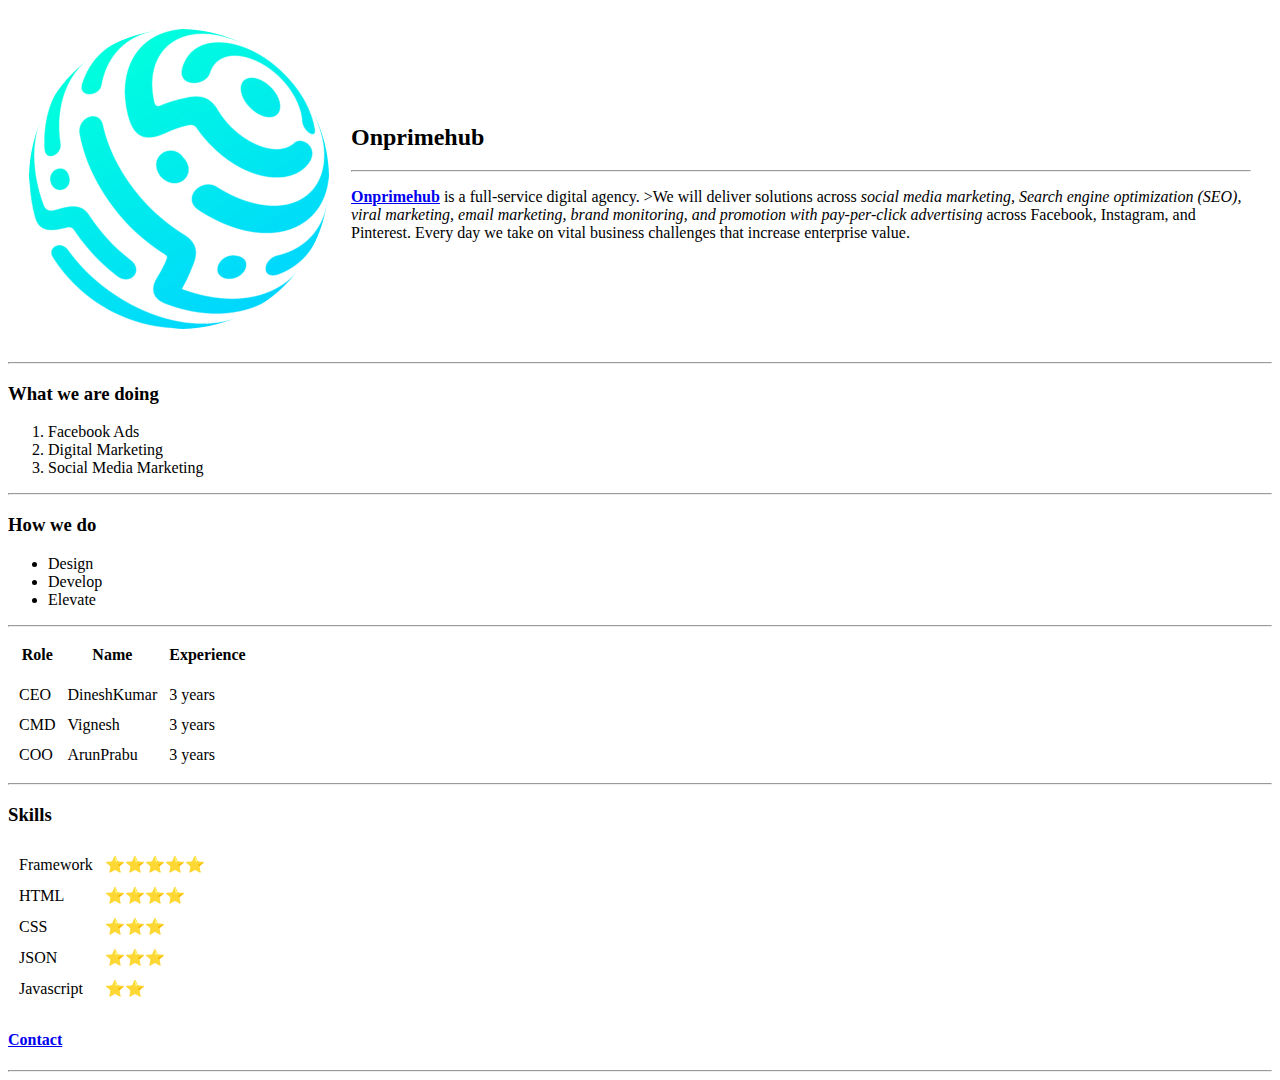
<file: index.html>
<!DOCTYPE html>
<html lang="en">
  <head>
    <meta charset="UTF-8" />
    <meta http-equiv="X-UA-Compatible" content="IE=edge" />
    <meta name="viewport" content="width=device-width, initial-scale=1.0" />
    <title>Web Developer</title>
    <!-- <link rel="stylesheet" href="reset.css">
    <link rel="stylesheet" href="style.css"> -->
  </head>
  <body>
    <table cellspacing="20">
      <tr>
        <td><img src="onprimehub-circle.png" alt="Onprimehub logo" /></td>
        <td>
          <h2>Onprimehub</h2>
          <hr>
          <p>
            <a href="https://www.onprimehub.com/"
              ><strong>Onprimehub</strong></a
            >
            is a full-service digital agency. >We will deliver solutions across
            <em
              >social media marketing, Search engine optimization (SEO), viral
              marketing, email marketing, brand monitoring, and promotion with
              pay-per-click advertising</em
            >
            across Facebook, Instagram, and Pinterest. Every day we take on
            vital business challenges that increase enterprise value.
          </p>
        </td>
      </tr>
    </table>

    <hr />

    <h3>What we are doing</h3>
    <ol>
      <li>Facebook Ads</li>
      <li>Digital Marketing</li>
      <li>Social Media Marketing</li>
    </ol>
    <hr>
    <h3>How we do</h3>
    <ul>
      <li>Design</li>
      <li>Develop</li>
      <li>Elevate</li>
    </ul>
    <hr>
        <table cellspacing="10">
      <tr>
        <thead>
          <th>Role</th>
          <th>Name</th>
          <th>Experience</th>
        </thead>
      </tr>
      <tr>
        <td>CEO</td>
        <td>DineshKumar</td>
        <td>3 years</td>
      </tr>
      <tr>
        <td>CMD</td>
        <td>Vignesh</td>
        <td>3 years</td>
      </tr>
      <tr>
        <td>COO</td>
        <td>ArunPrabu</td>
        <td>3 years</td>
      </tr>
    </table>
    <hr>
    <table cellspacing="10">
      <h3>Skills</h3>
      <tr>
        <td>Framework</td>
        <td>⭐⭐⭐⭐⭐</td>
        <tr>
          <td>HTML</td>
          <td>⭐⭐⭐⭐</td>
          <tr>
            <td>CSS</td>
            <td>⭐⭐⭐</td>
            <tr>
              <td>JSON</td>
              <td>⭐⭐⭐</td>
              <tr>
                <td>Javascript</td>
                <td>⭐⭐</td>
              </tr>
            </tr>
          </tr>
        </tr>
      </tr>
    </table>
    <a href="contact.html"> <h4>Contact</h4></a>
    <hr>
  </body>
</html>
</file>
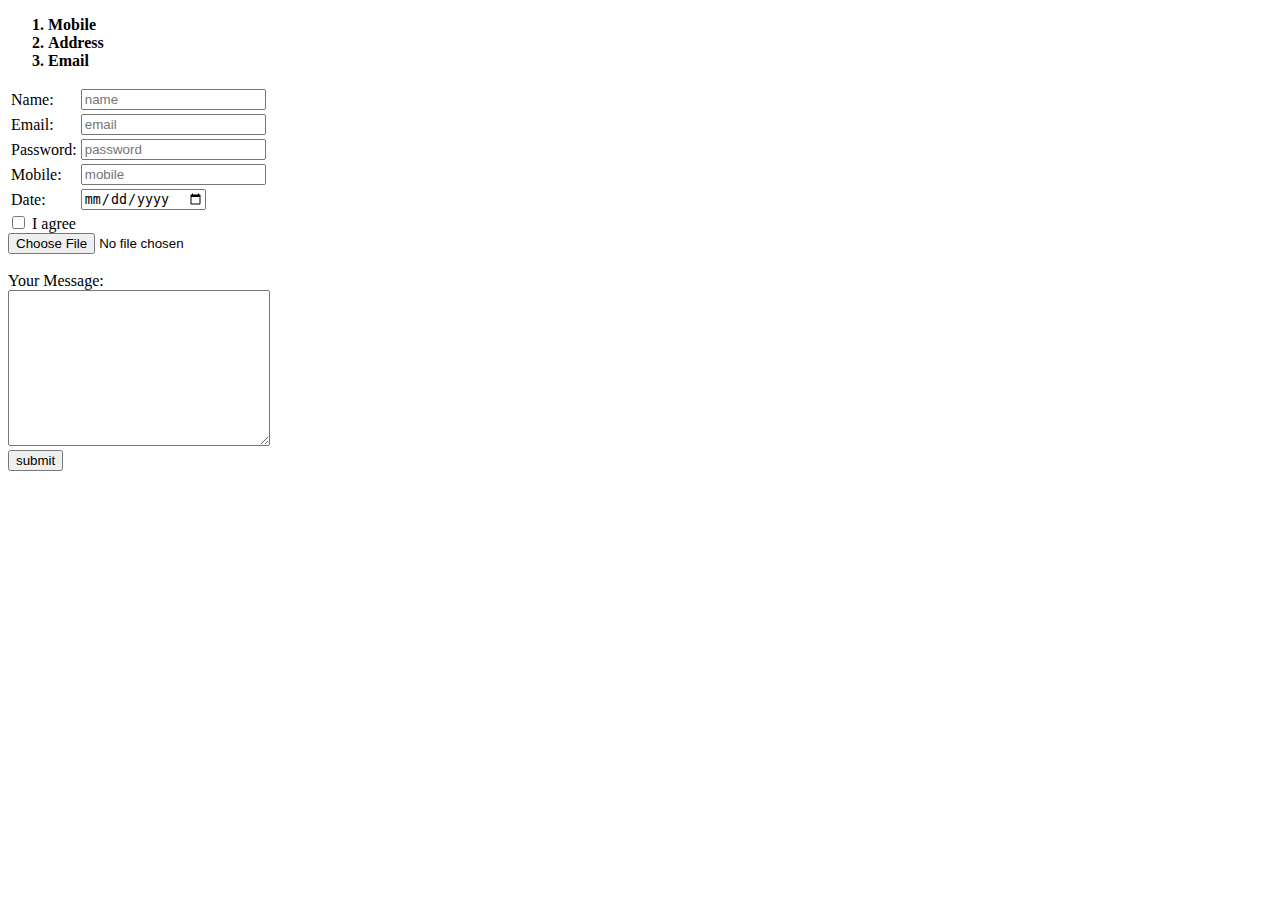
<file: contact.html>
<!DOCTYPE html>
<html lang="en">
  <head>
    <meta charset="UTF-8" />
    <meta http-equiv="X-UA-Compatible" content="IE=edge" />
    <meta name="viewport" content="width=device-width, initial-scale=1.0" />
    <title>Contact Details</title>
  </head>
  <body>
    <ol>
      <strong
        ><li>Mobile</li>
        <li>Address</li>
        <li>Email</li></strong
      >
    </ol>
    <form
      action="mailto:onprimehub@gmail.com"
      method="post"
      enctype="text/plain"
    >
      <table>
        <tr>
          <td><label for="name">Name: </label></td>
          <td>
            <input type="text" name="name" id="name" placeholder="name" /><br />
          </td>
        </tr>
        <tr>
          <td><label for="email">Email: </label></td>
          <td>
            <input
              type="email"
              name="email"
              id="email"
              placeholder="email"
            /><br />
          </td>
        </tr>
        <tr>
          <td><label for="password">Password:</label></td>
          <td>
            <input
              type="password"
              name="password"
              id="password"
              placeholder="password"
            /><br />
          </td>
        </tr>
        <tr>
          <td><label for="number">Mobile:</label></td>
          <td>
            <input
              type="number"
              name="number"
              id="number"
              placeholder="mobile"
            /><br />
          </td>
        </tr>
        <tr>
          <td><label for="date">Date:</label></td>
          <td><input type="date" name="date" id="date" /><br /></td>
        </tr>
      </table>

      <input type="checkbox" name="checkbox" id="checkbox" />
      <label for="t&c">I agree</label><br />
      <input type="file" name="file " id="" /><br /><br />
      <label for="Textarea">Your Message:</label><br />
      <textarea
        name="Your Message"
        id="Your message"
        cols="30"
        rows="10"
      ></textarea
      ><br />
      <input type="submit" value="submit" /><br />
    </form>
  </body>
</html>
</file>
<file: style.css>
.social {
  color: blueviolet;
  padding: 1em;
  font-style: oblique;
  text-decoration: solid;
  /* text-decoration-color: ; */
}
/* 
.social li {
  float: left;
  margin-left: 15%;
} */

.social li {
  text-decoration: underline rgb(223, 126, 46);
  /* margin: 1em; */
  padding: 1em;
  margin-bottom: 1rem;
  text-align: center;
  background: wheat;
  border: 1px solid blue;
  border-radius: 100px;
  transition: cubic-bezier(0.55, 0.055, 0.675, 0.19) ease-in-out;
}
/* 
.social li:hover,
.social li:focus {
  color: chartreuse;
  border-bottom: 1px solid red;
} */

.social li:hover {
  width: 50%;
}
.social + h3 {
  clear: both;
}

img {
  width: 100 px;
}
</file>
